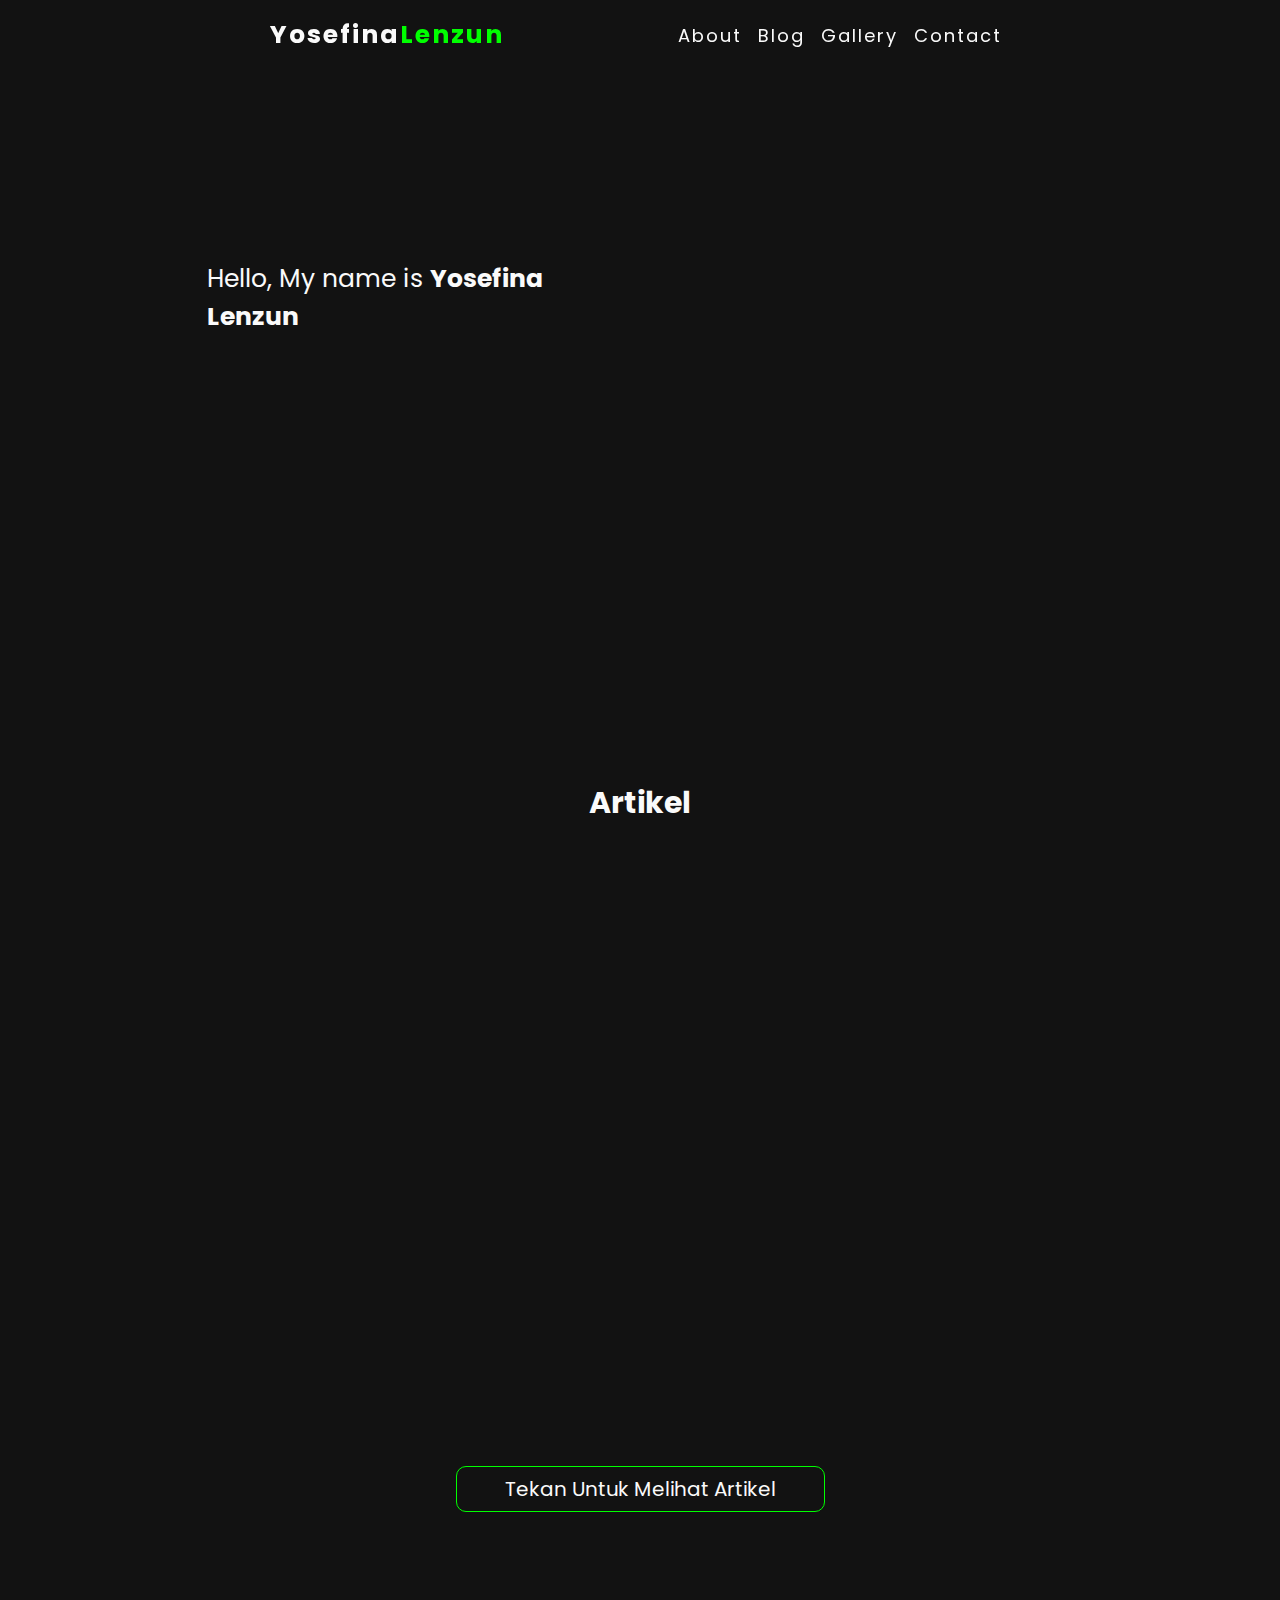
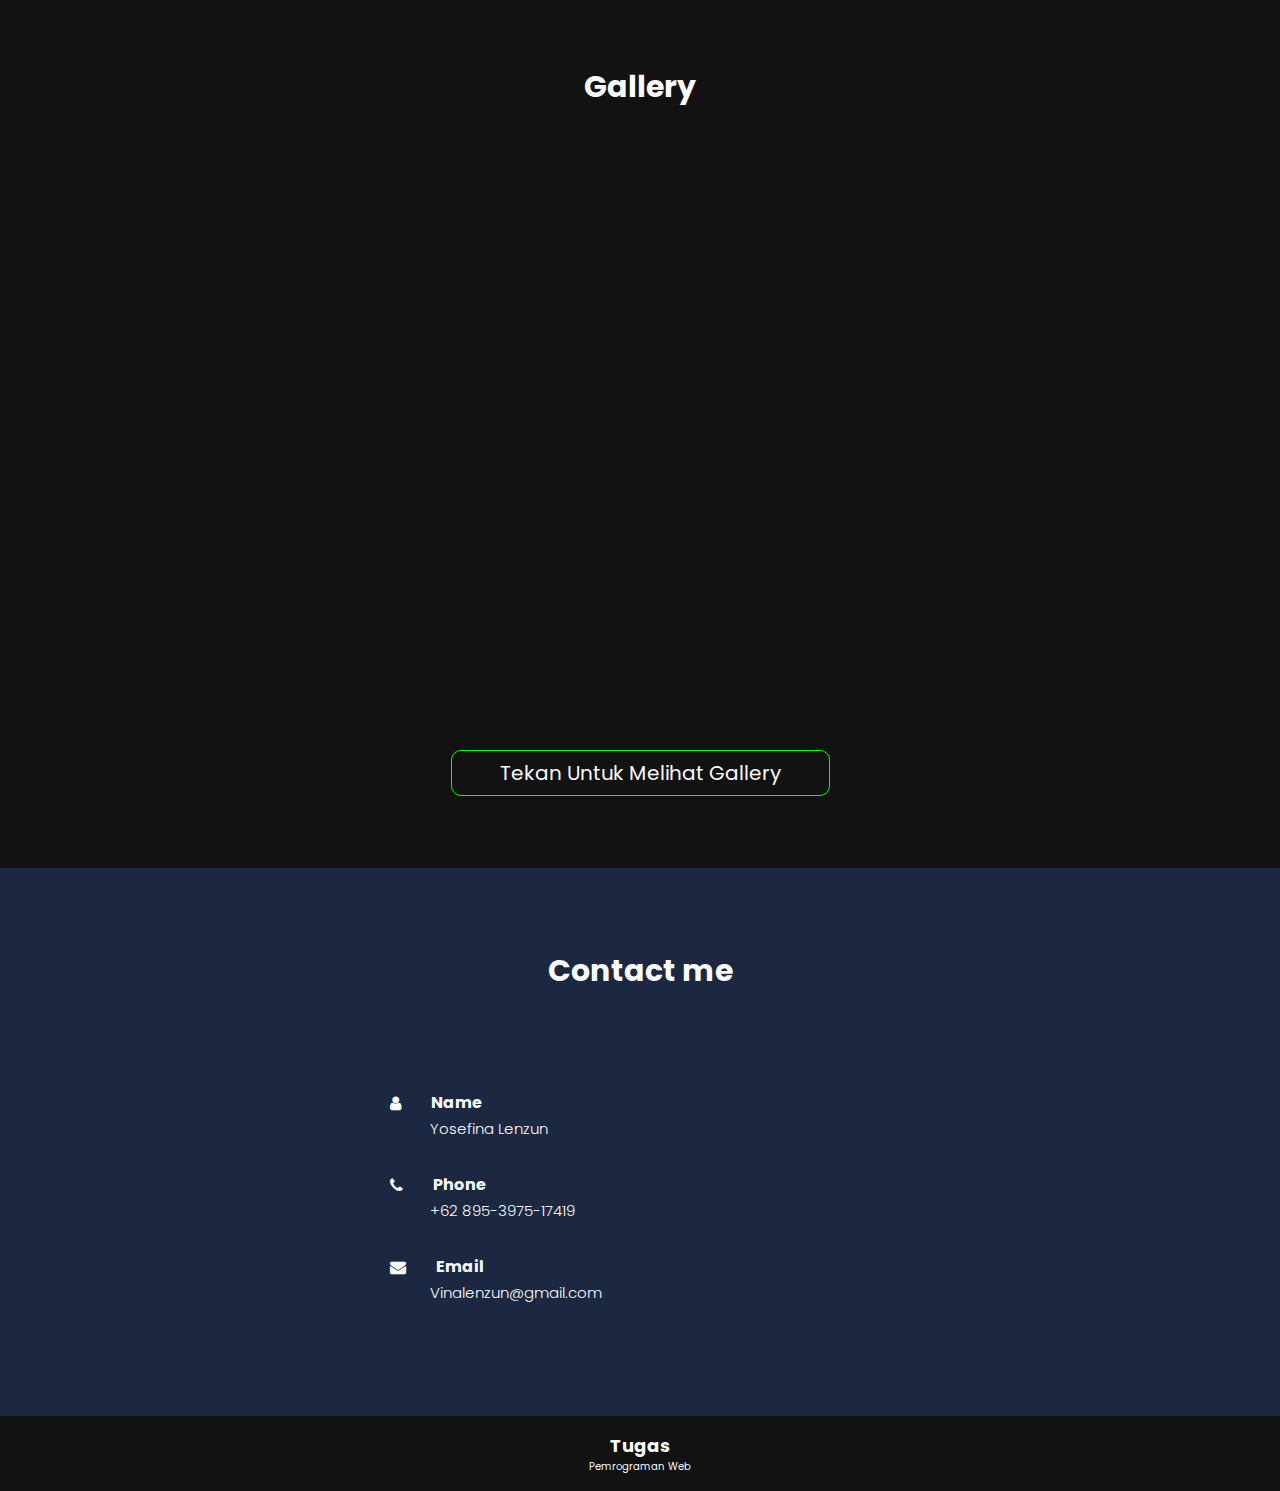
<file: index.html>
<!DOCTYPE HTML>
<html>
  <head>
    <meta charset="UTF-8">
    <meta name="viewport" content="width=device-width, initial-scale=1.0">
    <meta description="Juma Chaje Portfolio #Software Engineer" content="projects done by Juma Chaje, about, and contacts.">
    <title>Tugas Web</title>
    <link rel="shortcut icon" type="image/png" href="images/juma1.png">



    <link href="https://fonts.googleapis.com/css2?family=Poppins:ital,wght@0,400;0,700;1,300;1,700&display=swap" rel="stylesheet">
    <link href="https://fonts.googleapis.com/css2?family=Ubuntu:wght@300;400;500;700&display=swap" rel="stylesheet">
    <link rel="stylesheet" href="https://cdnjs.cloudflare.com/ajax/libs/font-awesome/4.7.0/css/font-awesome.min.css"/>
    <link rel="stylesheet" type="text/css" href="style/style.css">

  </head>

  <body>
    


    <header id="header">
      <div class="logo">
        <h1>Yosefina<span>Lenzun</span></h1>
      </div>
      <div class="menu">
        <div id="menu_btn">
          <p><i class="fa fa-bars"></i></p>
        </div>
        <nav>
          <ul id="menu">
            <li><a href="index.html#about">About</a></li>
            <li><a href="blog.php">Blog</a></li>
            <li><a href="index.html#galery">Gallery</a></li>
            <li><a href="index.html#contact">Contact</a></li>
          </ul>
        </nav>
      </div>
    </header>

    <main>
      <section id="section_1">
  
        <div class="part_2">
          <p>Hello, <span id="visitor"></span> My name is <b>Yosefina Lenzun</b> </p>

          <div class="typing_part">
            <p><span class="typing"></span></p>
          </div>

        </div>
      </section>



  

      <section id="projects" class="blog">
        <div class="part_1" id="blog">
          <h2>Artikel</h2>
        </div>

   

       
        <div class="part_2">
          <div class="loading_screen">
            <div class="boxLoading"></div>
          </div>

          <div class="container" id="blogContainer">
             <!--- Projects will be dynamically shown from local json data--->
           
          
                
          </div>
         
          
          
        </div>
        <div style="text-align:center;">
        
        
          <a href="#blog" class="btn" onclick="loadBlog()" id="loadBlogButton">Tekan Untuk Melihat Artikel</a>
          <a href="#blog" class="btn" onclick="previousBlog()" id="previousBlogButton" style="display: none">Sebelumnya</a>
          <a href="#blog" class="btn" onclick="nextBlog()" id="nextBlogButton" style="display: none;">next</a>
        </div>
      </section>
      <section id="projects" class="galery">
        <div class="part_1" id="galery">
          <h2>Gallery</h2>
        </div>

   

       
        <div class="part_2">
          <div class="loading_screen">
            <div class="boxLoading"></div>
          </div>

          <div class="container" id="galleryContainer">
             <!--- Projects will be dynamically shown from local json data--->
           
          </div>
          
          
        </div>
        <div style="text-align:center;">
        
        
          <a href="#galery" class="btn" onclick="loadGallery()" id="loadGalleryButton">Tekan Untuk Melihat Gallery</a>
          <a href="#galery" class="btn" onclick="previousGallery()" id="previousGalleryButton" style="display: none">Sebelumnya</a>
          <a href="#galery" class="btn" onclick="nextGallery()" id="nextGalleryButton" style="display: none;">next</a>
        </div>
      </section>

      <section id="contact">
         <div class="part_1">
          <h2>Contact me</h2>
        </div>

        <div class="part_2">
          <div class="info">
   
            <ul>
              <li>
                 <i class="fa fa-user"></i>
                 <h4>Name</h4>
                 <p>Yosefina Lenzun</p>
              </li>
              <li>
                 <i class="fa fa-phone"></i>
                 <h4>Phone</h4>
                 <p>+62 895-3975-17419</p>
              </li>
              <li>
                 <i class="fa fa-envelope"></i>
                 <h4>Email</h4>
                 <p>Vinalenzun@gmail.com</p>
              </li>

            </ul>
          </div>

          

      
      </section>

   

      <footer id="footer">
         <h2>Tugas</h2>
         <p>Pemrograman Web</p>

          <div id="top">
            <p><a href="#section_1"><i class="fa fa-arrow-up"></i></a></p>
          </div>
      </footer>
    </main>
    <script src="script.js"></script>
  </body>
</file>
<file: style/style.css>
:root {
  --theme-color-light: limegreen;
  --theme-color-dark: lime;
  --body-bg-1: #121212;
  --body-bg-2: #1c2841;

  --text-white: #fafafa;
  --box-shadow: 15px 20px 15px rgb(0, 128, 0, 30%);
}
* {
  margin: 0;
  padding: 0;
  box-sizing: border-box;
  font-family: "Poppins", sans-serif;
}
html {
  scroll-behavior: smooth !important;
}
::-webkit-scrollbar {
  width: 8px;
  height: 8px;
}
::-webkit-scrollbar-track {
  background: #f1f1f1;
}
::-webkit-scrollbar-thumb {
  background: #888;
}

::-webkit-scrollbar-thumb:hover {
  background: var(--theme-color-dark);
}
body {
  background: var(--body-bg-1);
  color: var(--text-white);
}
main {
  display: flex;
  flex-direction: column;
  justify-content: center;
  align-items: center;
}
/* Loading Screen */

.preloader {
  position: fixed;
  width: 100%;
  height: 100vh;
  display: flex;
  flex-direction: column;
  justify-content: center;
  align-items: center;
  background: #1c2841;
  color: #fafafa;
  z-index: 100000000000;
}

.preloader:before {
  content: "LOADING";
  position: absolute;
  font-size: 10em;
  font-weight: 900;
  color: rgba(255, 255, 255, 0.03);
}
.counter {
  position: relative;
  color: limegreen;
  font-size: 12em;
  font-size: 700;
  z-index: 1;
}
.counter:after {
  content: "%";
  color: limegreen;
  font-size: 0.5em;
}
.text {
  display: none;
  font-size: 25px;
  font-weight: 700;
  letter-spacing: 5px;
  margin: 10px;
}
.text span {
  color: limegreen;
}
.preloader.active {
  transform: translateY(-100%);
  transition: ease-in-out 2s;
  transition-delay: 1s;
}
.hide {
  opacity: 0;
  transition: 1s;
  pointer-events: none;
}

/* Header Part */
#header {
  position: fixed;
  width: 100%;
  padding: 1rem 2rem;
  display: flex;
  justify-content: center;
  align-items: center;
  color: var(--text-white);
  z-index: 9999;
  transition: all 0.3s linear;
}
#header.sticky {
  background: var(--theme-color-light);
}
#header.sticky .logo,
#header.sticky.menu li a {
  color: #fff;
}
#header.sticky .menu li a:hover {
  color: black;
}
#header.sticky .logo span {
  color: black;
}

#header .logo {
  flex-basis: 400px;
}
#header .logo h1 {
  font-size: 25px;
  font-weight: 700;
  letter-spacing: 2px;
}
#header .logo span {
  color: var(--theme-color-dark);
}

#menu {
  display: flex;
  align-items: center;
}
#menu li {
  list-style-type: none;
  padding: 0 0.5rem;
}
#menu li a {
  text-decoration: none;
  color: var(--text-white);
  font-size: 18px;
  font-weight: 400;
  letter-spacing: 2px;
  transition: 0.2s ease-in-out;
}
#menu li a:hover {
  color: var(--theme-color-dark);
  font-size: 15px;
}

/* Section_1 Part */
#section_1 {
  min-height: 700px;
  width: 930px;
  padding: 1rem 2rem;
  display: flex;
  justify-content: space-between;
  align-items: center;
  color: var(--text-white);
}
#section_1 .part_1 {
  margin-right: auto;
  flex-basis: 55%;
  width: 500px;
  height: 500px;
  text-align: left;
}
#section_1 .part_1 img {
  width: 100%;
  height: 100%;
  margin-left: -10%;
}
#section_1 .part_2 {
  padding: 5rem 2rem 2rem 0rem;
  flex-basis: 45%;
  height: 500px;
  margin-right: auto;
}
#section_1 .part_2 p:nth-child(1) {
  margin-top: 5rem;
}
#section_1 .part_2 p {
  font-size: 25px;
  font-weight: 400;
  text-align: left;
}
#visitor {
  color: var(--theme-color-dark);
  font-weight: 700;
}
.typing_part {
  margin-top: -5rem;
  width: 100%;
  position: relative;
}
#section_1 .part_2 .typing {
  width: 100%;
  color: var(--theme-color-dark);
  font-size: 25px;
  font-weight: 700;
}

a {
  text-decoration: none;
  color: #fafafa;
}

.btn {
  border: 1px solid var(--theme-color-dark);
  border-radius: 10px;
  background-color: var(--body-bg-1);
  color: var(--text-white);
  padding: 0.5rem 3rem;
  font-size: 20px;
  cursor: pointer;
  transition: 0.2s linear;
  position: relative;
}
.btn:hover {
  color: black;
  background-color: var(--theme-color-light);
}

#section_1 .btn {
  margin-top: 2rem;
}

#down {
  transition: 0.2s linear;
}
.btn:hover #down {
  position: relative;
  animation: down 1s infinite;
}

@keyframes down {
  0% {
    top: 0;
  }
  50% {
    top: 10px;
  }
  100% {
    top: 15px;
  }
}

/* About Part */
#about {
  margin-top: 10rem;
  padding: 5rem 2rem;
  background-color: var(--body-bg-2);
  width: 100%;
  height: 100%;
  position: relative;
  color: var(--text-white);
}
#about .part_1 h2 {
  font-size: 30px;
  font-weight: 700;
  text-align: center;
  position: relative;
}
#about .part_1 h2:after {
  content: "- who i am -";
  font-size: 15px;
  width: 100%;
  height: 10%;
  position: absolute;
  top: 80%;
  left: 0;
  color: lime;
}

#about .part_2 {
  margin-top: 3rem;

  display: flex;
  justify-content: center;
  grid-gap: 2rem;
}
#about .part_2 .image_part {
  flex-basis: 400px;
  width: 100px;
  height: 300px;
  position: relative;
}
#about .part_2 .image_part img {
  width: 100%;
  height: 100%;
  filter: grayscale(1);
  cursor: pointer;
  transition: all 0.2s linear;
}
#about .part_2 .image_part img:hover {
  filter: grayscale(0);
  box-shadow: var(--box-shadow);
}

#about .part_2 .info {
  flex-basis: 420px;
  width: 200px;
  position: relative;
}
#about .part_2 .info h3 {
  font-size: 18px;
  font-weight: 400;
}
#about .part_2 .info marquee {
  font-size: 18px;
  font-weight: 700;
  color: lime;
}
#about .part_2 .info p {
  font-size: 15px;
  font-weight: 300;
  text-align: justify;
}
#about .part_2 .info q {
  color: lime;
}

#about .part_2 .info .btn {
  background-color: #1c2841;
  margin-top: 2rem;
}
#about .part_2 .info .btn:hover {
  background-color: limegreen;
  color: black;
  margin-top: 2rem;
}

/* Services Part */
#services {
  width: 930px;
  padding: 5rem 2rem;
  color: var(--text-white);
  position: relative;
}
#services .part_1 h2 {
  font-size: 30px;
  font-weight: 700;
  text-align: center;
  position: relative;
}
#services .part_1 h2:after {
  content: "- what i provide -";
  font-size: 15px;
  width: 100%;
  height: 10%;
  position: absolute;
  top: 80%;
  left: 0;
  color: var(--theme-color-dark);
}

#services .part_2 {
  margin-top: 3rem;
  display: grid;
  grid-template-columns: repeat(auto-fit, minmax(250px, 1fr));
  grid-gap: 2rem;
}
#services .part_2 .box {
  width: 280px;
  background: #222;
  color: var(--text-white);
  padding: 1rem;
  text-align: center;
  border-radius: 6px;
  cursor: pointer;
  transition: all linear 0.5s;
}
#services .part_2 .box:hover {
  background-color: var(--theme-color-light);
  color: #000;
  box-shadow: var(--box-shadow);
}

#services .part_2 .box h4 {
  font-size: 20px;
  font-weight: 400;
  color: var(--theme-color-dark);
  transition: all 0.2s linear;
}

#services .part_2 .box p {
  margin-top: 10px;
  font-size: 14px;
  font-weight: 300;
  transition: all 0.2s linear;
}
#services .part_2 .box:hover h4,
#services .part_2 .box:hover p {
  transform: scale(1.05);
}
#services .part_2 .box:hover h4 {
  color: black;
}

/* Skills Part */
#skills {
  padding: 5rem 2rem;
  background-color: var(--body-bg-2);
  display: flex;
  flex-direction: column;
  align-items: center;
  width: 100%;
  height: 100%;
  position: relative;
}
#skills .part_1 h2 {
  font-size: 30px;
  font-weight: 700;
  text-align: center;
  position: relative;
}
#skills .part_1 h2:after {
  content: "- what i know -";
  font-size: 15px;
  width: 100%;
  height: 10%;
  position: absolute;
  top: 80%;
  left: 0;
  color: var(--theme-color-dark);
}

#skills .part_2 {
  width: 930px;
  margin-top: 3rem;
  display: flex;
  justify-content: center;
  grid-gap: 2rem;
}
#skills .part_2 .info {
  flex-basis: 400px;
  width: 700px;
  height: 300px;
  position: relative;
}
#skills .part_2 .info h3 {
  font-size: 18px;
  font-weight: 700;
}
#skills .part_2 .info p {
  margin-top: 5px;
  font-size: 15px;
  font-weight: 300;
  text-align: justify;
  line-height: 2rem;
}
#skills .part_2 .card {
  flex-basis: 420px;
  width: 300px;
  position: relative;
}

#skills .part_2 .skills {
  background-color: #222;
  padding: 1rem;
  cursor: pointer;
  transition: all linear 0.5s;
}
.skills:hover {
  box-shadow: var(--box-shadow);
}
.skill-name:nth-child(1) {
  margin-top: 0px;
}
.skill-name {
  margin-top: 2rem;
  font-weight: bold;
}
.skill-bar {
  height: 5px;
  border-radius: 4px;
  background: #282828;
}
.skill-per {
  height: 5px;
  border-radius: 4px;
  background: var(--theme-color-light);
  position: relative;
  animation: skillbar 3.5s 1;
}

.skill-per:before {
  content: attr(per);
  position: absolute;
  padding: 4px 6px;
  background: var(--text-white);
  border-radius: 4px;
  font-size: 12px;
  color: var(--body-bg-1);
  top: -35px;
  right: 0;
  transform: translateX(50%);
}
.skill-per:after {
  content: "";
  position: absolute;
  width: 10px;
  height: 10px;
  background: var(--text-white);
  border-radius: 2px;
  top: -15px;
  right: 0;
  transform: translateX(50%) rotate(45deg);
}
@keyframes skillbar {
  from {
    width: 0;
    background: blue;
  }
  to {
    width: 100%;
    background: var(--theme-color-light);
  }
}

#skills .part_2 .card .button {
  margin-top: 1rem;
}
#skills .part_2 .card .btn {
  background-color: var(--body-bg-2);
}
#skills .part_2 .card .btn:hover {
  background-color: var(--theme-color-light);
  color: black;
}

#skills .part_3 {
  width: 930px;
  margin-top: 3rem;
  background-color: #222;
  padding: 1rem;
  cursor: pointer;
  transition: all linear 0.5s;
}
#skills .part_3:hover {
  box-shadow: var(--box-shadow);
}

/* Projects Part */
#projects {
  padding: 5rem 2rem;
  background-color: var(--body-bg-1);
  width: 930px;
  height: 100%;
  position: relative;
}
#projects .part_1 h2 {
  font-size: 30px;
  font-weight: 700;
  text-align: center;
  position: relative;
}
#projects .part_1 h2:after {

  font-size: 15px;
  width: 100%;
  height: 10%;
  position: absolute;
  top: 80%;
  left: 0;
  color: var(--theme-color-dark);
}

#projects .part_2 {
  width: 930px;
  margin-top: 3rem;
}
#projects .filter_bar {
  position: relative;
  margin-top: 2rem;
  background: #222;
  border-radius: 12px;
  padding: 0.8rem 1rem;
}
.filter_bar::before {
  content: "Filter: ";
  font-size: 2rem;
  width: 100%;
  height: 10%;
  position: absolute;
  top: 12%;
  left: 2%;
  color: #333;
}
.filter_bar ul {
  display: flex;
  align-items: center;
  justify-content: end;
}
.filter_bar ul li {
  list-style-type: none;
  padding: 0.5rem 1rem;
  font-weight: 400;
  cursor: pointer;
  transition: all 0.2s ease-in-out;
}
.filter_bar ul li:hover,
.filter_bar ul li.active {
  color: var(--theme-color-dark);
}

#projects .part_2 .loading_screen {
  display: none;
  width: 100%;
  position: relative;
}
.boxLoading {
  width: 50px;
  height: 50px;
  align-self: center;
}
.boxLoading:before {
  content: "";
  width: 50px;
  height: 5px;
  background: var(--text-white);
  opacity: 0.1;
  position: absolute;
  top: 59px;
  left: 45%;
  border-radius: 50%;
  animation: shadow 0.5s linear infinite;
}
.boxLoading:after {
  content: "";
  width: 50px;
  height: 50px;
  background: var(--theme-color-light);
  animation: animate 0.5s linear infinite;
  position: absolute;
  top: 0;
  left: 45%;
  border-radius: 3px;
}

@keyframes animate {
  17% {
    border-bottom-right-radius: 3px;
  }
  25% {
    transform: translateY(9px) rotate(22.5deg);
  }
  50% {
    transform: translateY(18px) scale(1, 0.9) rotate(45deg);
    border-bottom-right-radius: 40px;
  }
  75% {
    transform: translateY(9px) rotate(67.5deg);
  }
  100% {
    transform: translateY(0) rotate(90deg);
  }
}

@keyframes shadow {
  0%,
  100% {
    transform: scale(1, 1);
  }
  50% {
    transform: scale(1.2, 1);
  }
}

#projects .part_2 .container {
  margin-top: 2rem;
  display: grid;
  grid-template-columns: repeat(auto-fit, minmax(250px, 1fr));
  grid-gap: 2rem;
  height: 600px;
  overflow-y: auto;
}
#projects .part_2 .container .p_cards {
  width: 250px;
  height: 500px;
  background: #222;
  color: var(--text-white);
  text-align: center;
  border-radius: 6px;
  cursor: pointer;
  transition: all linear 0.5s;
}
#projects .part_2 .container .p_cards .info p {
  text-align: left;
}
#projects .part_2 .container .p_cards:hover {
  box-shadow: var(--box-shadow);
}
#projects .part_2 .container .p_cards .p_image {
  background: rgba(255, 255, 255, 0.6);
  width: 100%;
  height: 200px;
  border-radius: 6px 6px 0px 0px;
  position: relative;
  overflow: hidden;
}
#projects .part_2 .container .p_cards .p_image img {
  border-radius: 6px 6px 0px 0px;
  transition: all 0.5s linear;
}
#projects .part_2 .container .p_cards .p_image img:hover {
  transform: scale(1.2);
}
#projects .part_2 .container .p_cards .info {
  padding: 1rem 1rem 5rem 1rem;
  width: 100%;
  height: 100%;
  position: relative;
}
#projects .part_2 .container .p_cards .info h4 {
  font-size: 18px;
  font-weight: 400;
  color: var(--theme-color-dark);
}
#projects .part_2 .container .p_cards .info p {
  margin-top: 10px;
  font-size: 14px;
  font-weight: 300;
  transition: all 0.2s linear;
}
#projects .part_2 .container .p_cards .info .btn {
  margin-top: 12px;
  font-size: 14px;
  font-weight: 300;
  transition: all 0.2s linear;
}

/* Contact Part */
#contact {
  padding: 5rem 2rem;
  background-color: var(--body-bg-2);
  width: 100%;
  height: 100%;
  position: relative;
}
#contact .part_1 h2 {
  font-size: 30px;
  font-weight: 700;
  text-align: center;
  position: relative;
}
#contact .part_1 h2:after {

  font-size: 15px;
  width: 100%;
  height: 10%;
  position: absolute;
  top: 80%;
  left: 0;
  color: var(--theme-color-dark);
}
#contact .part_2 {
  margin-top: 3rem;
  display: flex;
  justify-content: center;
  grid-gap: 2rem;
}
#contact .part_2 .info {
  flex-basis: 500px;
  width: 700px;
  position: relative;
}
#contact .part_2 .info h3 {
  font-size: 18px;
  font-weight: 700;
}
#contact .part_2 .info p {
  margin-top: 1rem;
  font-size: 15px;
  font-weight: 300;
}
#contact .part_2 .info ul {
  margin-top: 1rem;
  padding: 1rem 1rem 1rem 0rem;
}
#contact .part_2 .info ul li {
  list-style-type: none;
  padding: 1rem 1rem 1rem 0rem;
}

#contact .part_2 .info ul li i {
  float: left;
  margin-right: 30px;
  margin-top: 5px;
}
#contact .part_2 .info ul li p {
  margin-top: 2px;
  margin-left: 2.5rem;
}

#contact .part_2 .contact_form {
  flex-basis: 320px;
  width: 100%;
  height: 100%;
  position: relative;
  background-color: #222;
  padding: 1rem;
  border-radius: 6px;
  transition: all linear 0.5s;
}

.contact_form:hover {
  box-shadow: 15px 20px 15px rgb(0, 128, 0, 30%);
}

.cform {
  margin-top: 15px;
}

/* .input-data{
  width: 100%;
  background: #222;
  position: relative;
}
.input-data textarea{
  width: 100%;
  min-height: 71px;
  resize: none;
  background: #222;
  color: #fafafa;
  font-size: 15px;
  border: none;
  margin-top: 50px;
  border-bottom: 2px solid silver;
}
.input-data input{
  width: 100%;
  color: #fafafa;
  font-size: 15px;
  border: none;
  border-bottom: 2px solid silver;
  margin-top: 50px;
  background: #222;
}
.input-data input:focus, textarea:focus{
  outline: none;
}
.input-data input:focus ~ label,
.input-data input:valid ~ label{
  transform: translateY(-20px);
  color: limegreen;
}
textarea:focus ~ label, textarea:valid ~ label{
  transform: translateY(-70px);
  color: limegreen;
}
.input-data label{
  position: absolute;
  bottom: 10px;
  left: 0;
  color: grey;
  pointer-events: none;
  margin-top: 30px;
  transition: all 0.3s ease-in-out;
}
.input-data textarea label{
  position: absolute;
  bottom: 50px;
  left: 0;
  color: grey;
  pointer-events: none;
  margin-top: 0px;
  transition: all 0.3s ease-in-out;
}
.input-data .line{
  position: absolute;
  bottom: 0.1px;
  height: 2px;
  width: 100%;
  transition: all 0.3s ease-in-out;
  
}
.input-data .line1{
  position: absolute;
  top: 93%;
  bottom: 0px;
  height: 2px;
  width: 100%;
  transition: all 0.3s ease-in-out;
}
.input-data .line:before, .input-data .line1:before{
  position: absolute;
  content: "";
  height: 100%;
  width: 100%;
  background: limegreen;
  transition: all 0.3s ease-in-out;
  transform: scaleX(0);
}

.input-data input:focus ~ .line:before,
.input-data input:valid ~ .line:before,textarea:focus ~ .line1:before, textarea:valid ~ .line1:before{
  transform: scaleX(1);
}
.input-data .btn{
  margin-top: 30px;
  width: 100%;
}
.input-data .btn i{
  transition: all 0.2s ease-in-out;
}
.input-data .btn:hover i{
  position: relative;
  animation: right 1s infinite;
} */

.c_box {
  margin-top: 2rem;
  display: flex;
  align-items: center;
  justify-content: center;
  gap: 2rem;
}
.c_box .icon {
  width: 70px;
}
.icon img {
  width: 100%;
}
.icon:nth-child(2) {
  width: 40px;
}
.icon:nth-child(3) img {
  width: 80%;
}
#section_7 {
  margin-top: 25px;
}

/*sidebar items*/
#sidebar {
  display: none;
  position: fixed;
  bottom: 10rem;
  left: 0.1rem;
  z-index: 99;
  border: none;
  outline: none;
  padding: 15px;
  border-radius: 10px;
  font-size: 18px;
  transition: 0.2s ease-in-out;
}
#sidebar_items {
  position: relative;
}
#sidebar_items ul {
  position: relative;
}
#sidebar_items ul li {
  list-style-type: none;
  display: block;
  padding: 0.5rem 0rem;
}
#sidebar_items ul li a {
  border-radius: 50%;
  padding: 0.3rem 0.5rem;
  position: relative;
  transition: 0.2s linear;
}
#sidebar_items ul li:nth-child(1) a {
  border-radius: 50%;
  padding: 0.3rem 0.7rem;
  position: relative;
  transition: 0.2s linear;
}
#sidebar_items ul li:nth-child(1):after {
  content: "";
  position: absolute;
  top: 4%;
  left: 100%;
  width: 100%;
  height: 10%;
  color: lime;
  font-size: 15px;
  transition: all 0.2s linear;
}
#sidebar_items ul li:nth-child(1):hover:after {
  content: "Facebook";
  left: 110%;
}
#sidebar_items ul li:nth-child(2):after {
  content: "";
  position: absolute;
  top: 20%;
  left: 100%;
  width: 100%;
  height: 10%;
  color: lime;
  font-size: 15px;
  transition: all 0.2s linear;
}
#sidebar_items ul li:nth-child(2):hover:after {
  content: "Instagram";
  left: 110%;
}
#sidebar_items ul li:nth-child(3):after {
  content: "";
  position: absolute;
  top: 37%;
  left: 100%;
  width: 100%;
  height: 10%;
  color: lime;
  font-size: 15px;
  transition: all 0.2s linear;
}
#sidebar_items ul li:nth-child(3):hover:after {
  content: "YouTube";
  left: 110%;
}
#sidebar_items ul li:nth-child(4):after {
  content: "";
  position: absolute;
  top: 54%;
  left: 100%;
  width: 100%;
  height: 10%;
  color: lime;
  font-size: 15px;
  transition: all 0.2s linear;
}
#sidebar_items ul li:nth-child(4):hover:after {
  content: "Linkedin";
  left: 110%;
}
#sidebar_items ul li:nth-child(5):after {
  content: "";
  position: absolute;
  top: 70%;
  left: 100%;
  width: 100%;
  height: 10%;
  color: lime;
  font-size: 15px;
  transition: all 0.2s linear;
}
#sidebar_items ul li:nth-child(5):hover:after {
  content: "Github";
  left: 110%;
}
#sidebar_items ul li:nth-child(6):after {
  content: "";
  position: absolute;
  top: 87%;
  left: 100%;
  width: 100%;
  height: 10%;
  color: lime;
  font-size: 15px;
  transition: all 0.2s linear;
}
#sidebar_items ul li:nth-child(6):hover:after {
  content: "WhatsApp";
  left: 110%;
}

#sidebar_items ul li:nth-child(1) a {
  border: none;
  background-color: #1877f2;
}
#sidebar_items ul li:nth-child(2) a {
  border: none;
  background-color: #c32aa3;
}
#sidebar_items ul li:nth-child(3) a {
  border: none;
  background-color: #ff0000;
}
#sidebar_items ul li:nth-child(4) a {
  border: none;
  background-color: #0a66c2;
}
#sidebar_items ul li:nth-child(5) a {
  border: none;
  background-color: #211f1f;
}
#sidebar_items ul li:nth-child(6) a {
  border: none;
  background-color: #25d366;
}

/*Footer section*/
#footer {
  width: 100%;
  padding: 1rem 5rem;
  background-color: #121212;
  position: relative;
  text-align: center;
}
#footer h2 {
  font-size: 18px;
}
#footer p {
  font-size: 10px;
}
#footer h2 i {
  color: limegreen;
}
#top {
  display: none;
  position: fixed;
  bottom: 20px;
  right: 30px;
  z-index: 99;
  border: none;
  outline: none;
  background-color: limegreen;
  color: #fafafa;
  cursor: pointer;
  padding: 15px;
  border-radius: 10px;
  font-size: 18px;
  transition: 0.2s ease-in-out;
}

#top:hover {
  margin-bottom: 15px;
  color: #fafafa;
  background-color: #121212;
  box-shadow: 15px 20px 15px rgba(0, 0, 0, 0.3);
}
#top i {
  font-size: 15px;
}

#menu_btn {
  display: none;
}
/* Medium Screen Viewers */
@media (max-width: 800px) {
  .preloader {
    padding: 0rem 1rem;
    height: 100%;
  }
  .preloader:before {
    font-size: 4em;
  }
  .counter {
    font-size: 8em;
  }
  .counter:after {
    font-size: 0.2em;
  }
  .text {
    font-size: 20px;
    margin: 5px;
    letter-spacing: 3px;
  }

  #header {
    padding: 1rem 2rem;
    width: 100%;
  }
  #header.sticky {
    padding: 1rem 2rem;
    width: 100%;
  }
  #header.sticky .menu li a:hover {
    color: var(--theme-color-light);
  }
  #header .logo {
    flex-basis: 300px;
  }
  #header .logo h1 {
    font-size: 30px;
  }
  #menu_btn {
    display: block;
  }
  #menu_btn p {
    font-size: 30px;
    cursor: pointer;
  }

  #menu {
    display: block;
    width: 100%;
    height: 100%;
    position: fixed;
    top: 10%;
    right: -400px;
    text-align: center;
    background-color: #121212;
    z-index: 20000;
    transition: all 0.4s linear;
  }
  #menu.active {
    right: 0;
  }
  #menu li {
    margin-top: 2rem;
    display: block;
    padding: 0.2rem 0.5rem;
    font-size: 30px;
  }
  #section_1 {
    width: 100%;
    min-height: 25rem;
    padding: 2rem;
    flex-direction: column;
  }
  #section_1 .part_1 {
    display: none;
  }
  #section_1 .part_2 {
    flex-basis: 100%;
    margin-top: 10rem;
    width: 100%;
    height: 100%;
    position: relative;
  }
  #section_1 .part_2 p:nth-child(1) {
    margin-top: 0rem;
  }
  .typing_part {
    margin-top: 0rem;
    width: 100%;
    position: relative;
  }

  #about {
    margin-top: 10rem;
    padding: 5rem 2.6rem;
  }
  #about .part_2,
  #skills .part_2,
  #contact .part_2 {
    flex-direction: column;
  }
  #skills .part_2,
  #projects .part_2 {
    width: 100%;
  }
  #about .part_2 .image_part {
    width: 100%;
    flex-basis: 0;
  }
  #about .part_2 .info {
    margin-top: 20px;
    width: 100%;
  }

  #services,
  #skills,
  #projects,
  #contact {
    padding: 5rem 2.6rem;
    width: 100%;
  }

  #services .part_2 .box {
    width: 100%;
  }

  #skills .part_2 .info {
    width: 100%;
    flex-basis: 250px;
  }
  #skills .part_2 .card {
    margin-top: 20px;
    flex-basis: 40%;
    width: 100%;
    height: 100%;
    position: relative;
  }
  #skills .part_3 {
    width: 100%;
  }
  #projects .part_2 .container {
    height: 1000px;
  }
  #projects .part_2 .container .p_cards {
    width: 100%;
  }
  #projects .part_2 .container .p_cards .p_image {
    width: 100%;
  }
  .filter_bar ul {
    flex-direction: column;
    grid-gap: 1rem;
  }
  .filter_bar::before {
    width: 30%;
    top: 0;
  }
  .filter_bar ul li {
    width: 100%;
    text-align: center;
  }
  #contact .part_2 .info {
    width: 100%;
  }
  #section_7 {
    margin-top: 25px;
  }
  #sidebar {
    left: -0.6rem;
  }
  #top {
    right: 0.2rem;
    padding: 12px;
  }
  #footer {
    padding: 1rem 2rem;
  }
}
</file>
